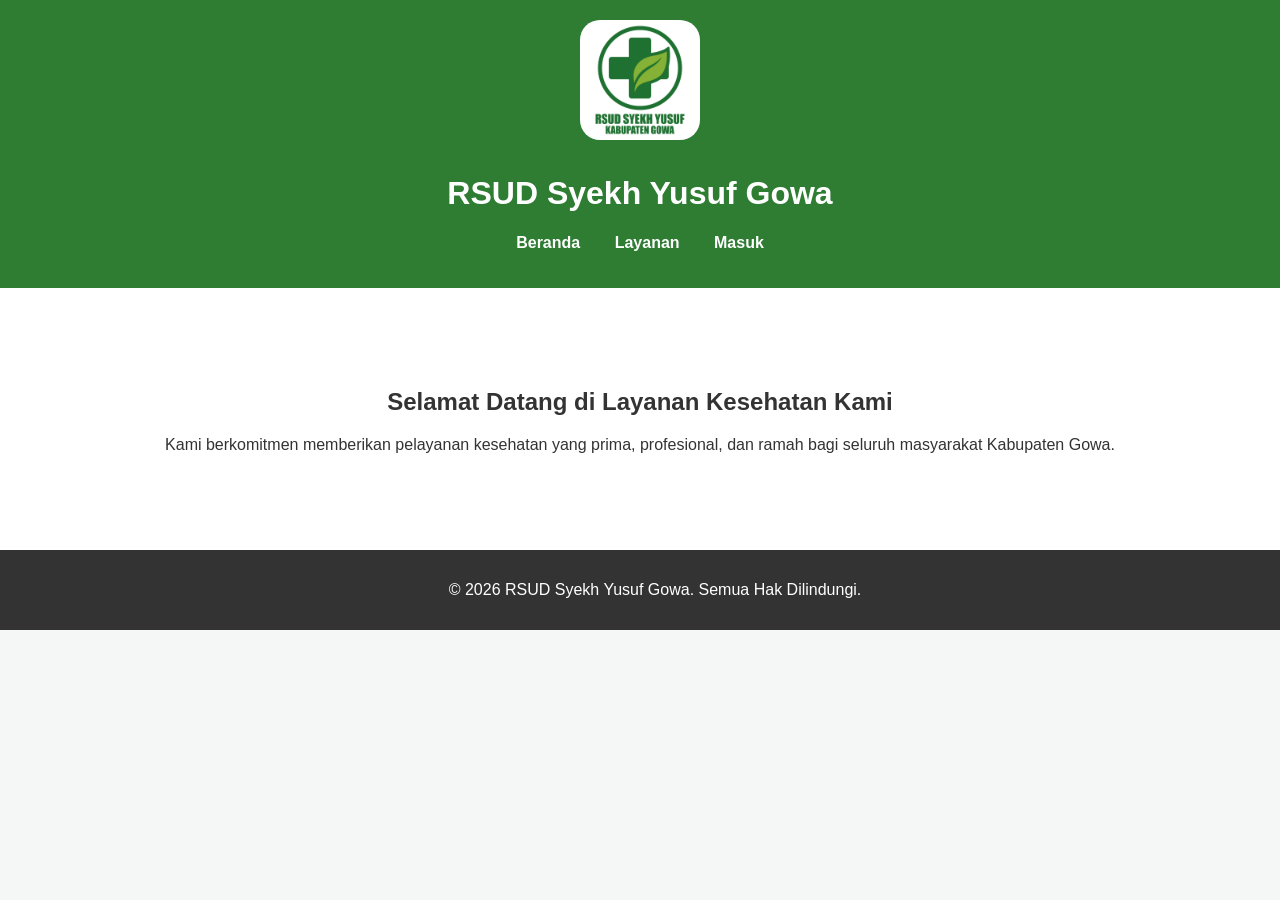
<file: index.html>
<!DOCTYPE html>
<html lang="id">
<head>
    <meta charset="UTF-8">
    <meta name="viewport" content="width=device-width, initial-scale=1.0">
    <title>RSUD Syekh Yusuf Gowa - Beranda</title>
    <link rel="stylesheet" href="css/style.css">
</head>
<body>
    <header class="main-header">
        <img src="resource/rsud-syekh-yusuf-gowa-logo-png_seeklogo-656431.png" alt="Logo RSUD" class="logo">
        <h1>RSUD Syekh Yusuf Gowa</h1>
        <nav class="navbar">
            <ul>
                <li><a href="index.html">Beranda</a></li>
                <li><a href="layanan.html">Layanan</a></li>
                <li><a href="login.html">Masuk</a></li>
            </ul>
        </nav>
    </header>

    <section class="hero-section">
        <div class="container">
            <h2>Selamat Datang di Layanan Kesehatan Kami</h2>
            <p>Kami berkomitmen memberikan pelayanan kesehatan yang prima, profesional, dan ramah bagi seluruh masyarakat Kabupaten Gowa.</p>
        </div>
    </section>

    <footer class="main-footer">
        <p>&copy; 2026 RSUD Syekh Yusuf Gowa. Semua Hak Dilindungi.</p>
    </footer>
</body>
</html>
</file>
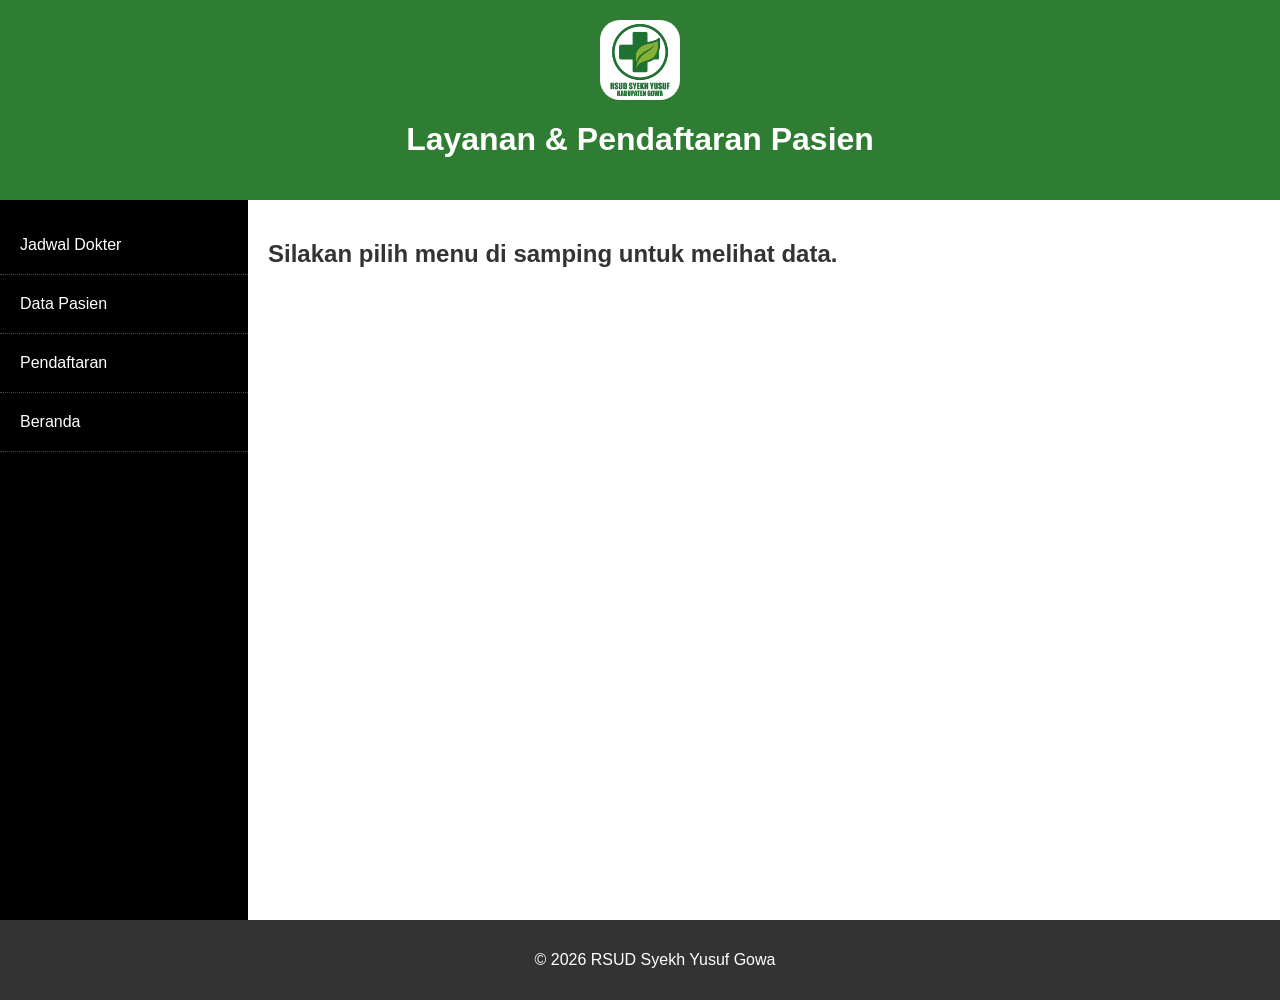
<file: layanan.html>
<!doctype html>
<html lang="id">
  <head>
    <meta charset="UTF-8" />
    <meta name="viewport" content="width=device-width, initial-scale=1.0" />
    <title>Layanan RSUD Syekh Yusuf Gowa</title>
    <link rel="stylesheet" href="css/style.css" />
  </head>
  <body>
    <header class="main-header">
      <img
        src="resource/rsud-syekh-yusuf-gowa-logo-png_seeklogo-656431.png"
        alt="Logo RSUD"
        class="logo-small"
      />
      <h1>Layanan & Pendaftaran Pasien</h1>
    </header>

    <div class="container-flex">
      <aside class="sidebar">
        <ul class="menu-sidebar">
          <li><a href="#jadwal">Jadwal Dokter</a></li>
          <li><a href="#data-pasien">Data Pasien</a></li>
          <li><a href="#form-daftar">Pendaftaran</a></li>
          <li class="kembali"><a href="index.html">Beranda</a></li>
        </ul>
      </aside>

      <main class="main-content">
        <div id="default-view" class="section-box">
          <h2>Silakan pilih menu di samping untuk melihat data.</h2>
        </div>

        <section id="jadwal" class="section-box content-item">
          <h2 class="judul">Jadwal Praktik Dokter</h2>
          <table class="table">
            <thead>
              <tr>
                <th>No</th>
                <th>Nama Dokter</th>
                <th>Spesialisasi</th>
                <th>Hari</th>
                <th>Jam</th>
              </tr>
            </thead>
            <tbody>
              <tr>
                <td>1</td>
                <td>dr. Ahmad Salim, Sp.PD</td>
                <td>Penyakit Dalam</td>
                <td>Senin - Rabu</td>
                <td>08.00 - 12.00</td>
              </tr>
              <tr>
                <td>2</td>
                <td>dr. Siti Aminah, Sp.A</td>
                <td>Spesialis Anak</td>
                <td>Selasa & Kamis</td>
                <td>10.00 - 14.00</td>
              </tr>
            </tbody>
          </table>
        </section>

        <section id="data-pasien" class="section-box content-item">
          <h2 class="judul">Data Antrean Pasien</h2>
          <table class="table">
            <thead>
              <tr>
                <th>Antrean</th>
                <th>Nama Pasien</th>
                <th>Jenis Kelamin</th>
                <th>Poli</th>
                <th>Status</th>
              </tr>
            </thead>
            <tbody>
              <tr>
                <td>A001</td>
                <td>Muhammad Ali</td>
                <td>Laki-laki</td>
                <td>Poli Umum</td>
                <td><span class="status-selesai">Selesai</span></td>
              </tr>
              <tr>
                <td>A002</td>
                <td>Siti Fatimah</td>
                <td>Perempuan</td>
                <td>Poli Anak</td>
                <td><span class="status-periksa">Sedang Diperiksa</span></td>
              </tr>
              <tr>
                <td>A003</td>
                <td>Bambang Heru</td>
                <td>Laki-laki</td>
                <td>Poli Dalam</td>
                <td><span class="status-tunggu">Menunggu</span></td>
              </tr>
            </tbody>
          </table>
        </section>

        <section id="form-daftar" class="section-box content-item">
          <h2 class="judul">Formulir Pendaftaran</h2>
          <form action="#" method="post">
            <div class="form-group">
              <label for="nama">Nama Lengkap</label>
              <div class="input">
                <input type="text" id="nama" placeholder="Nama Pasien" />
              </div>
            </div>

            <div class="form-group">
              <label>Jenis Kelamin</label>
              <div class="input">
                <input type="radio" name="jk" value="Laki-laki" /> Laki-laki
                <input type="radio" name="jk" value="Perempuan" /> Perempuan
              </div>
            </div>

            <div class="form-group">
              <label for="poli">Poli Tujuan</label>
              <div class="input">
                <select id="poli">
                  <option>Poli Umum</option>
                  <option>Poli Anak</option>
                  <option>Poli Gigi</option>
                </select>
              </div>
            </div>

            <div class="form-group">
              <input type="submit" value="Simpan Data" class="tombol simpan">
            </div>
          </form>
        </section>
      </main>
    </div>

    <footer class="main-footer">
      <p>&copy; 2026 RSUD Syekh Yusuf Gowa</p>
    </footer>
  </body>
</html>
</file>
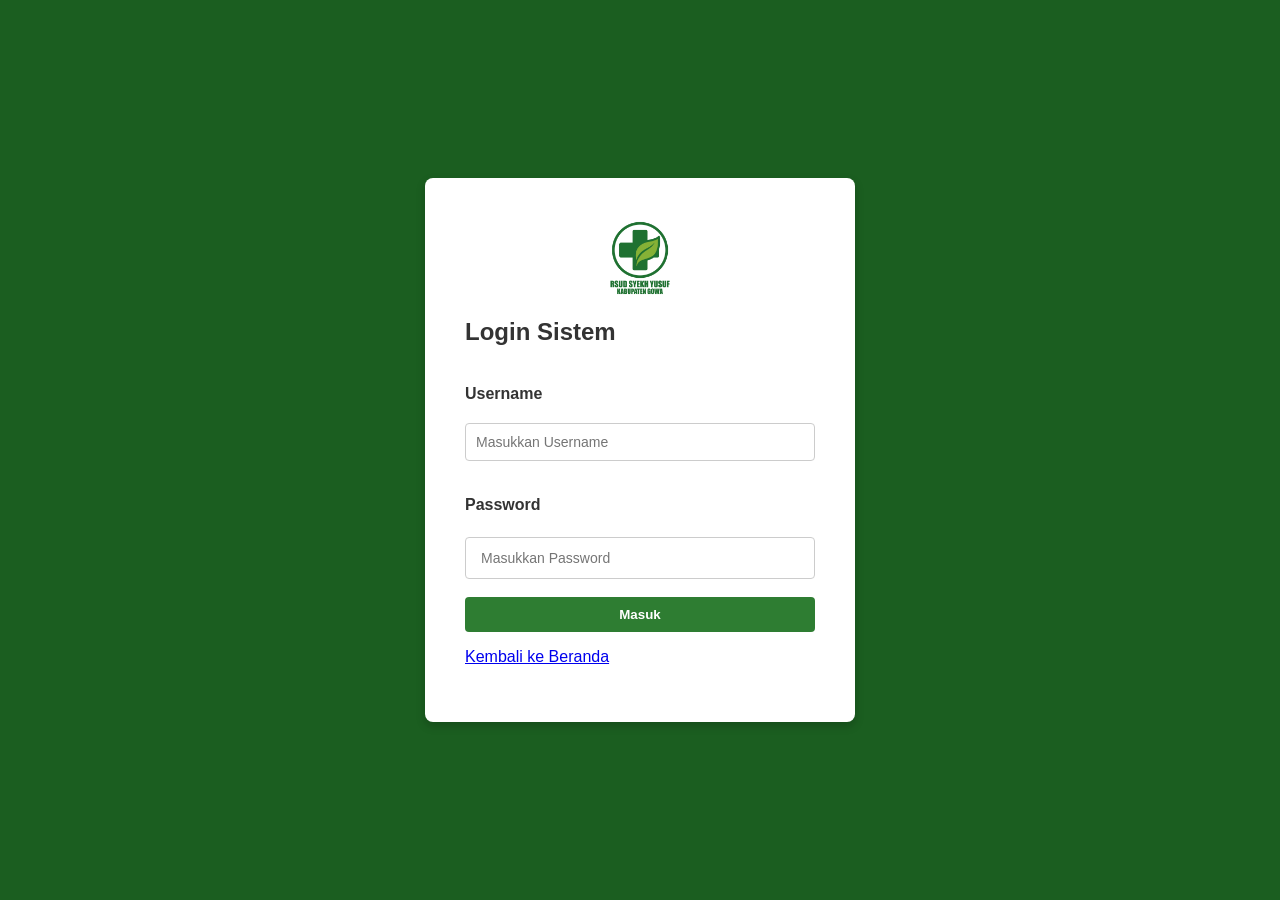
<file: login.html>
<!DOCTYPE html>
<html lang="id">
<head>
    <meta charset="UTF-8">
    <title>Login Sistem - RSUD Syekh Yusuf</title>
    <link rel="stylesheet" href="css/style.css">
</head>
<body class="bg-dark">
    <div class="login-container">
        <form class="login-form">
            <img src="resource/rsud-syekh-yusuf-gowa-logo-png_seeklogo-656431.png" alt="Logo RSUD" class="logo-small">
            <h2>Login Sistem</h2>
            <div class="form-group">
                <label>Username</label>
                <input type="text" placeholder="Masukkan Username">
            </div>
            <div class="form-group">
                <label>Password</label>
                <input type="password" placeholder="Masukkan Password">
            </div>
            <button type="submit" class="btn-primary">Masuk</button>
            <p><a href="index.html">Kembali ke Beranda</a></p>
        </form>
    </div>
</body>
</html>
</file>
<file: css/style.css>
/* =========================================
   1. PENGATURAN DASAR (RESET & TYPOGRAPHY)
   ========================================= */

* {
    font-family: Arial,  sans-serif;
}

body {
    font-family: Arial, sans-serif; /* Jenis tulisan utama */
    margin: 0;
    padding: 0;
    background-color: #f4f7f6; /* Warna latar belakang halaman */
    color: #333; /* Warna teks utama */
}

/* Kontainer pembungkus agar konten tidak terlalu lebar */
.container {
    max-width: 1000px;
    margin: auto; /* Membuat konten berada di tengah */
    padding: 20px;
}

/* =========================================
   2. HEADER & NAVIGASI UTAMA
   ========================================= */
.main-header {
    background-color: #2e7d32; /* Warna hijau khas Rumah Sakit */
    color: white;
    padding: 20px;
    text-align: center;
}

/* Pengaturan Logo */
.logo { 
    width: 120px; 
    margin-bottom: 10px; 
    border-radius: 20px;
}

.logo-small { 
    width: 80px;
    display: block;
    margin: 0 auto 15px; 
    border-radius: 20px;
}

/* Menu Navigasi di Atas (Horizontal) */
.navbar ul {
    list-style: none; /* Menghilangkan tanda bullet point */
    padding: 0;
}

.navbar ul li { 
    display: inline; /* Membuat menu berjajar ke samping */
    margin: 0 15px; 
}

.navbar ul li a { 
    color: white; 
    text-decoration: none; /* Menghilangkan garis bawah link */
    font-weight: bold; 
}

/* =========================================
   3. HALAMAN LOGIN & HERO SECTION
   ========================================= */
.hero-section {
    text-align: center;
    padding: 60px 20px;
    background: white;
}

/* Background gelap untuk halaman login saja */
.bg-dark { background-color: #1b5e20; }

/* Wadah form login agar tepat di tengah layar */
.login-container {
    display: flex;
    justify-content: center;
    align-items: center;
    height: 100vh; /* Mengikuti tinggi penuh layar */
}

/* Kotak Form Login */
.login-form {
    background: white;
    padding: 40px;
    border-radius: 8px;
    box-shadow: 0 4px 10px rgba(0,0,0,0.2); /* Efek bayangan kotak */
    width: 350px;
}

/* Menyamakan desain kotak input Username dan Password */
input[type="text"], 
input[type="password"] {
    width: 100%;            /* Memenuhi lebar kontainer */
    padding: 12px 15px;     /* Memberikan ruang di dalam kotak agar teks tidak menempel */
    margin: 8px 0;          /* Jarak antar kotak input */
    display: inline-block;
    border: 1px solid #ccc; /* Warna garis pinggir standar */
    border-radius: 4px;     /* Membuat sudut kotak sedikit melengkung */
    box-sizing: border-box; /* Memastikan padding tidak merusak ukuran lebar */
    font-size: 14px;
}

/* Memberikan efek warna saat kolom diklik */
input[type="text"]:focus, 
input[type="password"]:focus {
    border: 1px solid #2e7d32; /* Warna hijau sesuai tema RSUD */
    outline: none;
    background-color: #f9fff9; /* Warna latar sangat muda saat aktif */
}

/* Pengaturan label agar rapi di atas input */
.form-group label {
    display: block;
    text-align: left;
    font-weight: bold;
    margin-bottom: 5px;
    color: #333;
}

/* =========================================
   4. DESAIN TABEL DATA
   ========================================= */
.table, .data-table {
    width: 100%;
    border-collapse: collapse; /* Menyatukan garis border */
    margin-top: 15px;
    background: #fff;
}

.table th, .table td, .data-table th, .data-table td {
    border: 1px solid #ddd; /* Warna garis tabel */
    padding: 12px;
    text-align: left;
}

/* Warna latar kepala tabel */
.table th, .data-table th { 
    background-color: #e8f5e9; 
    color: #333;
}

/* Judul setiap section (Jadwal/Data Pasien) */
.judul {
    color: #555;
    border-bottom: 1px solid #ccc;
    padding-bottom: 15px;
    margin-top: 30px;
}

/* =========================================
   5. DESAIN FORMULIR (INPUT & SELECT)
   ========================================= */
.form-group {
    clear: both; /* Mencegah elemen berantakan karena float */
    padding: 10px 0;
}

/* Label Input (Nama, Alamat, dll) */
.form-group label {
    display: block;
    float: left;
    width: 30%; /* Label memakan 30% lebar */
    font-weight: bold;
    padding: 10px 0;
}

/* Wadah Input */
.form-group .input {
    display: block;
    width: 60%;
    float: left;
}

/* Desain kotak input teks, tanggal, dan dropdown */
input[type=text], input[type=date], select {
    width: 100%;
    padding: 10px;
    margin: 5px 0;
    border: 1px solid #ccc;
    border-radius: 4px;
    box-sizing: border-box; /* Padding tidak memperlebar kotak */
}

/* Input Radio (Jenis Kelamin) */
input[type=radio] {
    width: 30px;
}

/* =========================================
   6. TOMBOL (BUTTONS)
   ========================================= */
.tombol, .btn-primary, .btn-success {
    display: inline-block;
    padding: 10px 25px;
    color: #fff;
    text-decoration: none;
    border: none;
    cursor: pointer;
    font-weight: bold;
    border-radius: 4px;
}

.btn-primary { width: 100%; background: #2e7d32; }
.simpan, .btn-success { background: #038ade; } /* Biru */
.reset { background: #fb8307; margin-left: 10px; } /* Oranye */

/* =========================================
   7. LAYOUT SIDEBAR & DASHBOARD
   ========================================= */
.container-flex {
    display: flex; /* Membuat sidebar dan konten bersampingan */
    min-height: 80vh;
}

/* Area Sidebar Kiri */
.sidebar {
    flex: 20%; /* Lebar sidebar 20% */
    background: black;
    color: white;
}

.menu-sidebar {
    list-style: none;
    padding: 0;
}

.menu-sidebar li {
    border-bottom: 1px dotted #444;
}

.menu-sidebar a {
    display: block;
    padding: 20px;
    color: white;
    text-decoration: none;
}

/* Efek saat menu di sidebar disorot mouse */
.menu-sidebar a:hover {
    background: #3e3b3b;
    border-radius: 20px;
}

/* Area Konten Kanan (Di samping sidebar) */
.main-content {
    flex: 80%; /* Lebar konten 80% */
    padding: 20px;
    background: #fff;
}

/* =========================================
   8. LOGIKA TAMPILAN DATA (TARGET)
   ========================================= */

/* Sembunyikan semua data secara default */
.content-item {
    display: none;
}

/* Munculkan data hanya jika menu diklik (URL mengandung #ID) */
#jadwal:target, 
#data-pasien:target, 
#form-daftar:target {
    display: block;
}

/* =========================================
   9. FOOTER & RESPONSIVE DESIGN
   ========================================= */
.main-footer {
    background-color: #333;
    color: #fff;
    text-align: center;
    padding: 15px;
    width: 100%;
}
</file>
